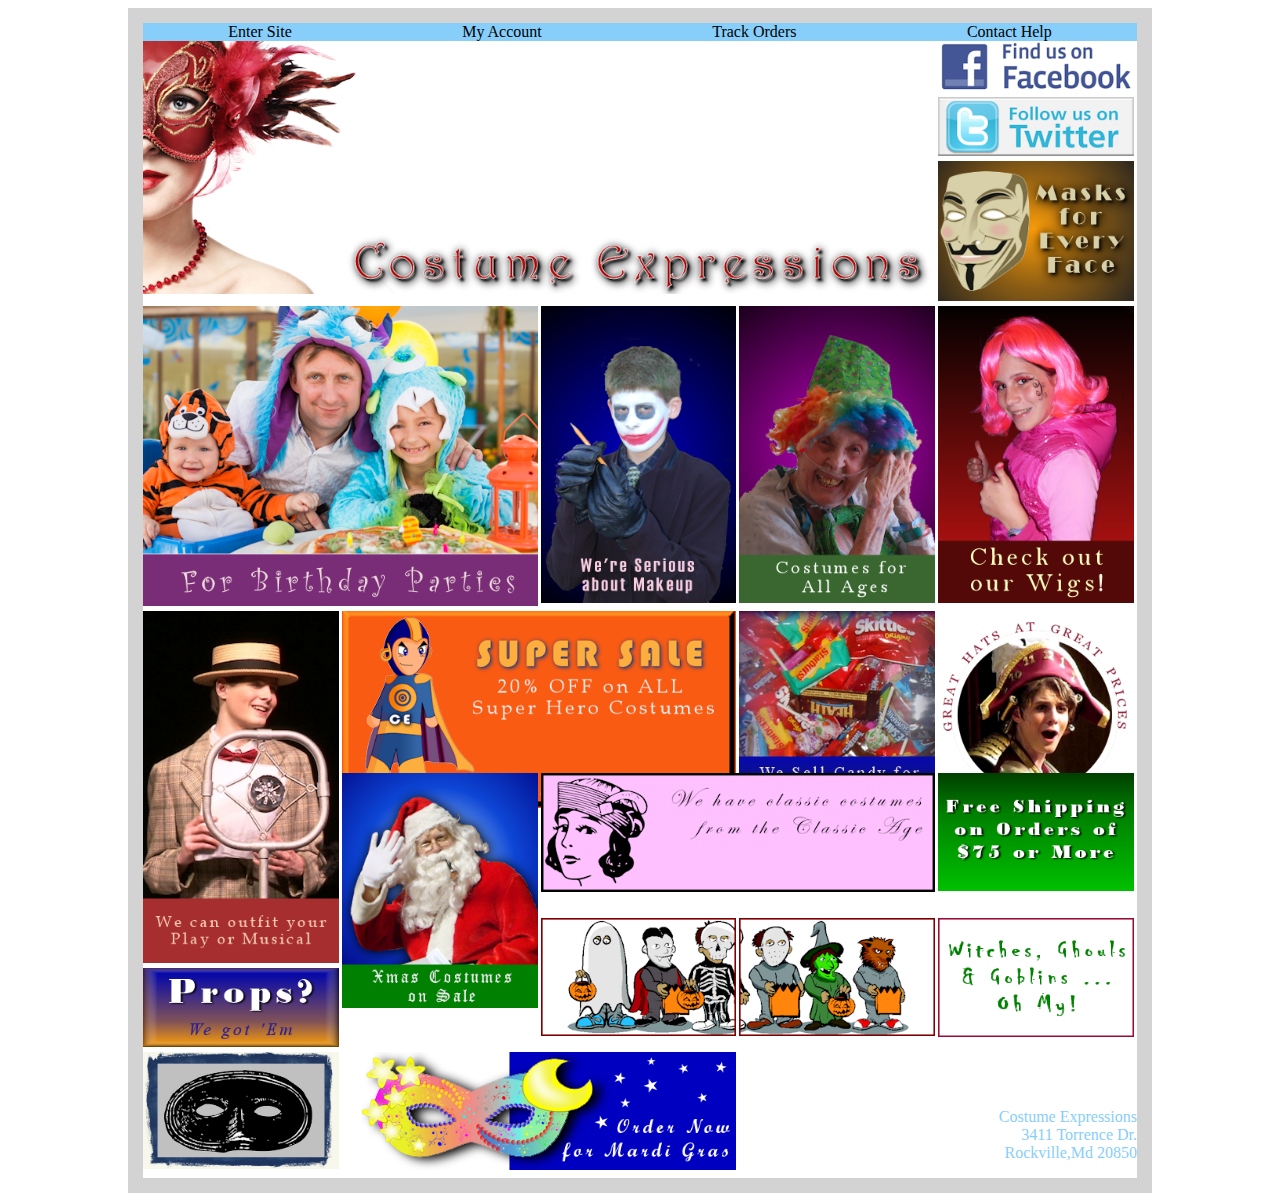
<file: index.html>
<!DOCTYPE html>
<html lang="en">
<head>
    <meta charset="UTF-8">
    <meta http-equiv="X-UA-Compatible" content="IE=edge">
    <meta name="viewport" content="width=device-width, initial-scale=1.0">
    <link rel="stylesheet" href="style3.css">
    <title>Picture Grid</title>
</head>
<body>
    <div class="all">
        <div class="nav">
            <div>Enter Site</div>
            <div>My Account</div>
            <div>Track Orders</div>
            <div>Contact Help</div>
        </div>

        <div class="container">
            <img class="main item" src="images5/main.png" alt="Failed">
            <img class="fb item" src="images5/facebook.png" alt="Failed">
            <img class="twitter item" src="images5/twitter.png" alt="Failed">
            <img class="masks item" src="images5/masks.png" alt="Failed">
            <img class="birthday item" src="images5/birthday.png" alt="Failed">
            <img class="clown item" src="images5/clown.png" alt="Failed">
            <img class="clown2 item" src="images5/oldclown.png" alt="Failed">
            <img class="pink item" src="images5/pink.png" alt="Failed">
            <img class="brown item" src="images5/fan.png" alt="Failed">
            <img class="orange item" src="images5/orange.png" alt="Failed">
            <img class="candy item" src="images5/candy.png" alt="Failed">
            <img class="pirate item" src="images5/pirate.png" alt="Failed">
            <img class="props item" src="images5/props.png" alt="Failed">
            <img class="santa item" src="images5/santa.png" alt="Failed">
            <img class="pink2 item" src="images5/smallpink.png" alt="Failed">
            <img class="green item" src="images5/green.png" alt="Failed">
            <img class="halloween item" src="images5/halloweenpt.1.png" alt="Failed">
            <img class="halloween2 item" src="images5/halloweenpt.2.png" alt="Failed">
            <img class="witch item" src="images5/ohmy.png" alt="Failed">
            <img class="blackmask item" src="images5/blackmask.png" alt="Failed">
            <img class="colormask item" src="images5/colormask.png" alt="Failed">
        </div>   
        <div class="text">
            <p>Costume Expressions <br> 3411 Torrence Dr. <br> Rockville,Md 20850</p>
        </div> 
    </div>
</body>
</html>
</file>
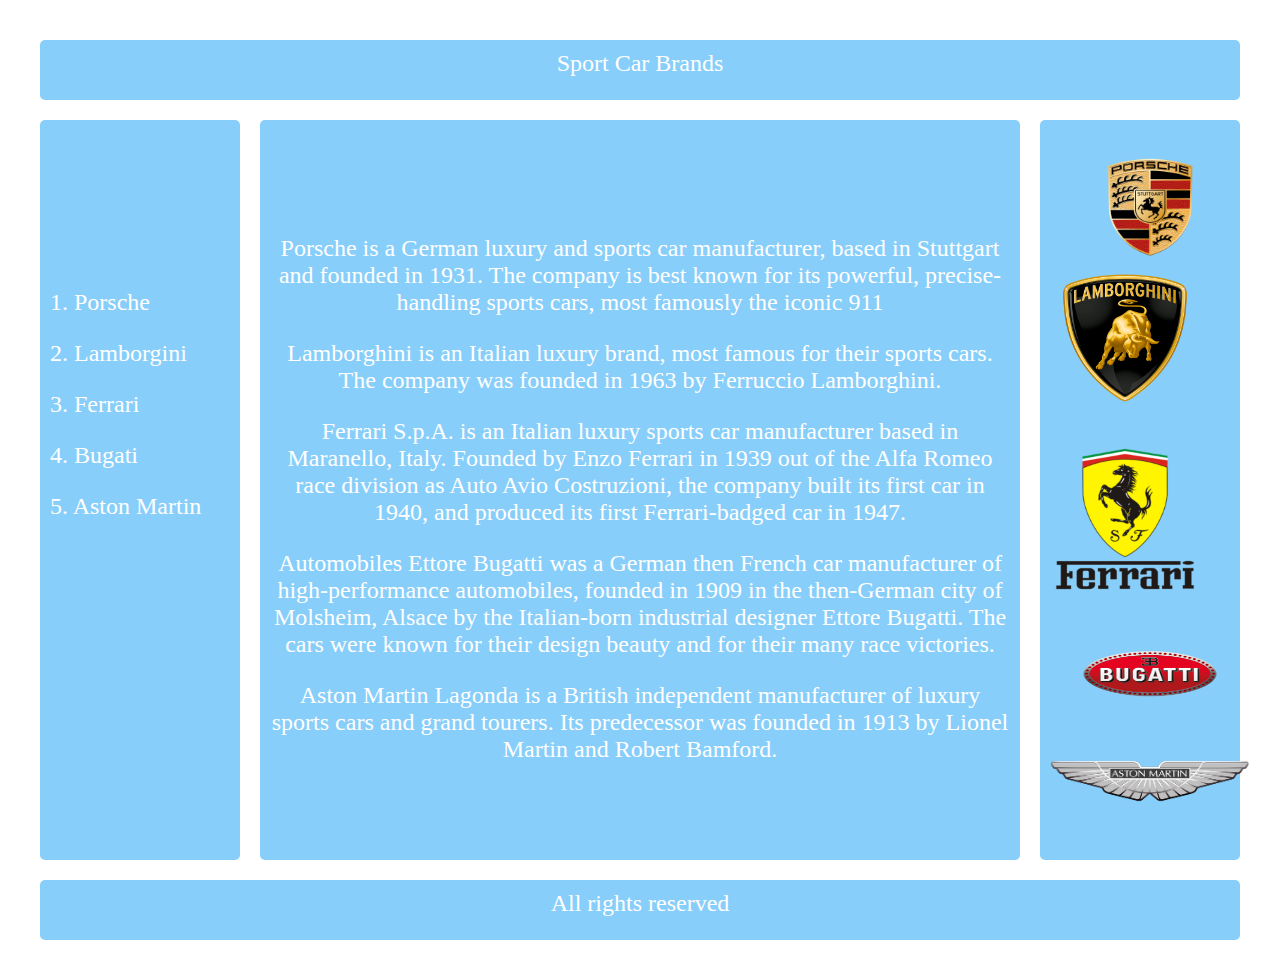
<file: layout.html>
<!DOCTYPE html>
<html lang="en">
<head>
    <meta charset="UTF-8">
    <meta http-equiv="X-UA-Compatible" content="IE=edge">
    <meta name="viewport" content="width=device-width, initial-scale=1.0">
    <link rel="stylesheet" href="style.css">
    <title>Simple Layout Using Grid</title>
</head>
<body>
    <div class="wrapper">
        <div class="box header">Sport Car Brands</div>
        <div class="box sidebar">
            <br>
            <br>
            <br>
            <br>
            <br>
            <p>1. Porsche</p>
            <p>2. Lamborgini</p>
            <p>3. Ferrari</p>
            <p>4. Bugati</p>
            <p>5. Aston Martin</p>
        </div>
        <div class="box sidebar2">
            <br>
            <img src="images5/Porsche-Logo.png" width="200px" height="100px">
            <img src="images5/lamborghini-logo-1000x1100.png" width="150px" height="150px">
            <img src="images5/ferrari-logo.png" width="150px" height="200px">
            <img src="images5/Bugatti-logo-1024x768.png" width="200px" height="100px">
            <img src="images5/Aston_Martin_Lagonda_brand_logo.png" width="200px" height="100px">
            
        </div>
        <div class="box content">
            <br>
            <br>
            <br>
            <p>Porsche is a German luxury and sports car manufacturer, based in Stuttgart and founded in 1931. The company is best known for its powerful, precise-handling sports cars, most famously the iconic 911</p>
            <p>Lamborghini is an Italian luxury brand, most famous for their sports cars. The company was founded in 1963 by Ferruccio Lamborghini.</p>
            <p>Ferrari S.p.A. is an Italian luxury sports car manufacturer based in Maranello, Italy. Founded by Enzo Ferrari in 1939 out of the Alfa Romeo race division as Auto Avio Costruzioni, the company built its first car in 1940, and produced its first Ferrari-badged car in 1947.</p>
            <p>Automobiles Ettore Bugatti was a German then French car manufacturer of high-performance automobiles, founded in 1909 in the then-German city of Molsheim, Alsace by the Italian-born industrial designer Ettore Bugatti. The cars were known for their design beauty and for their many race victories.</p>
            <p>Aston Martin Lagonda is a British independent manufacturer of luxury sports cars and grand tourers. Its predecessor was founded in 1913 by Lionel Martin and Robert Bamford.</p>
        </div>
        <div class="box footer">All rights reserved</div>
    </div>
</body>
</html>
</file>
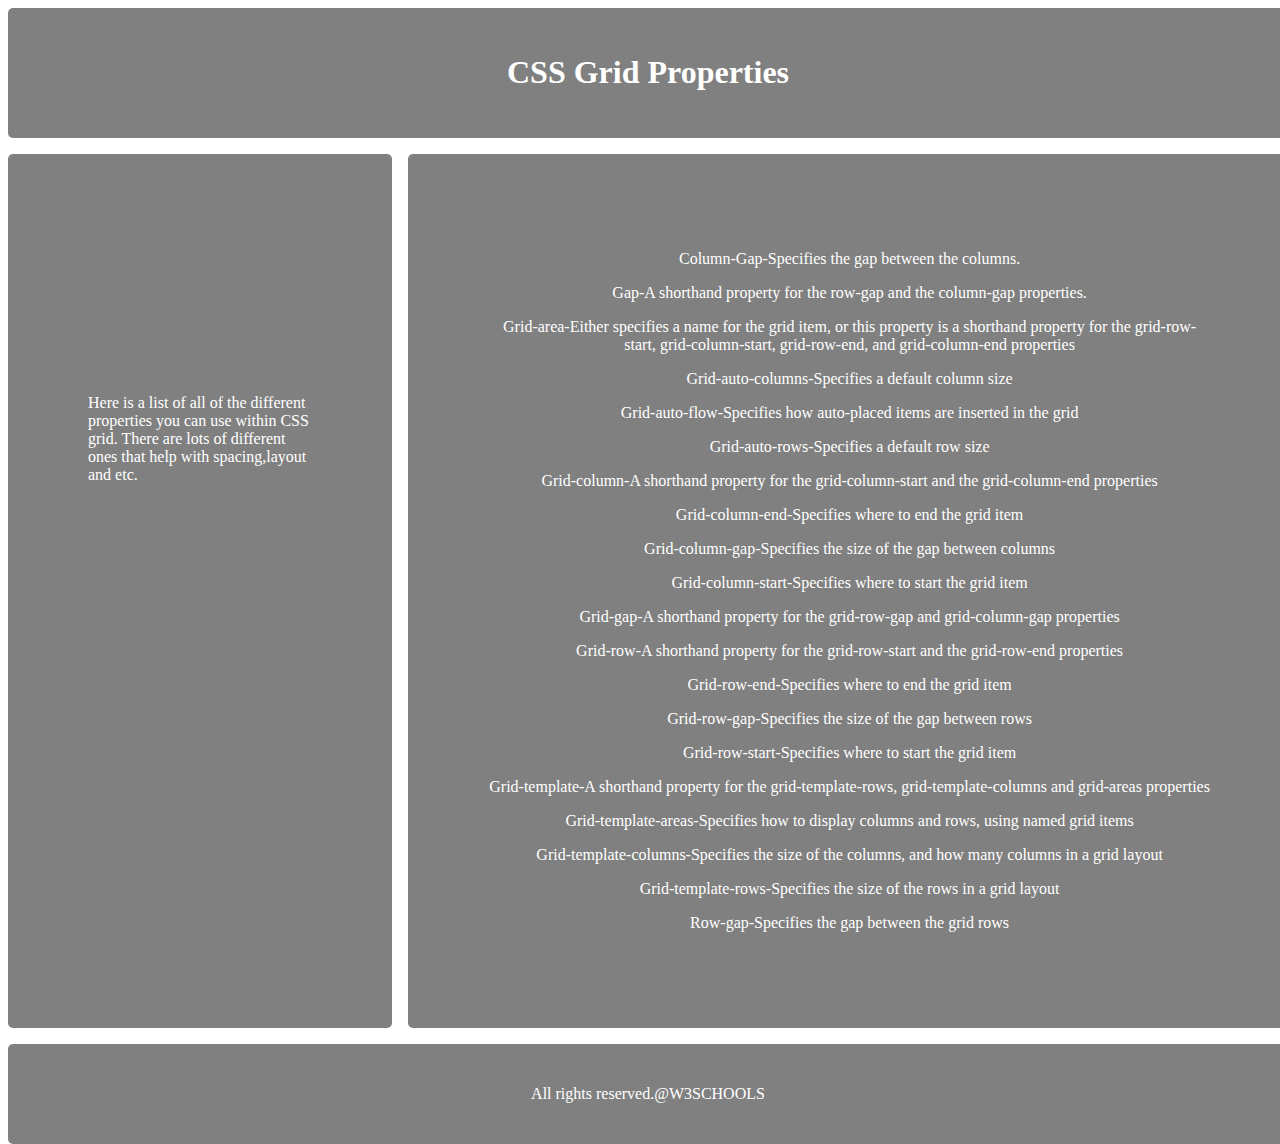
<file: practice.html>
<!DOCTYPE html>
<html lang="en">
<head>
    <meta charset="UTF-8">
    <meta http-equiv="X-UA-Compatible" content="IE=edge">
    <meta name="viewport" content="width=device-width, initial-scale=1.0">
    <link rel="stylesheet" href="style2.css">
    <title>Practice Grids</title>
</head>
<body>
    <div class="wrapper">
        <div class="box header">
            <h1>CSS Grid Properties</h1>
        </div>
        <div class="sub">
        <div class="box sidebar">
            <br>
            <br>
            <br>
            <br>
            <br>
            <br>
            <br>
            <br>
            <p>Here is a list of all of the different properties you can use within CSS grid. There are lots of different ones that help with spacing,layout and etc.</p>
        </div>
        <div class="box content">
            <p> Column-Gap-Specifies the gap between the columns.</p>
            <p>Gap-A shorthand property for the row-gap and the column-gap properties.</p>
            <p>Grid-area-Either specifies a name for the grid item, or this property is a shorthand property for the grid-row-start, grid-column-start, grid-row-end, and grid-column-end properties</p>
            <p> Grid-auto-columns-Specifies a default column size</p>
            <p> Grid-auto-flow-Specifies how auto-placed items are inserted in the grid</p>
            <p>Grid-auto-rows-Specifies a default row size</p>
            <p>Grid-column-A shorthand property for the grid-column-start and the grid-column-end properties</p>
            <p> Grid-column-end-Specifies where to end the grid item</p>
            <p>Grid-column-gap-Specifies the size of the gap between columns</p>
            <p>Grid-column-start-Specifies where to start the grid item</p>
            <p> Grid-gap-A shorthand property for the grid-row-gap and grid-column-gap properties</p>
            <p> Grid-row-A shorthand property for the grid-row-start and the grid-row-end properties</p>
            <p>Grid-row-end-Specifies where to end the grid item</p>
            <p>Grid-row-gap-Specifies the size of the gap between rows</p>
            <p>Grid-row-start-Specifies where to start the grid item</p>
            <p>Grid-template-A shorthand property for the grid-template-rows, grid-template-columns and grid-areas properties</p>
            <p>Grid-template-areas-Specifies how to display columns and rows, using named grid items</p>
            <p>Grid-template-columns-Specifies the size of the columns, and how many columns in a grid layout</p>
            <p>Grid-template-rows-Specifies the size of the rows in a grid layout</p>
            <p>Row-gap-Specifies the gap between the grid rows</p>
        </div>
        </div>
        <div class="box footer">
            <p>All rights reserved.@W3SCHOOLS</p>
        </div>
    </div>
</body>
</html>
</file>
<file: style3.css>
body{
    width:80%;
    margin-left: auto;
    margin-right: auto;
}

.all{
    border:lightgray 15px solid;
}

.nav{
    display:flex;
    background-color: lightskyblue;
    justify-content: center;
    justify-content: space-around;
}

.container{
    display:grid;
    grid-template-columns: repeat(5,19.7%);
    grid-template-rows: auto;
    grid-column-gap:3px;
    grid-row-gap:5px;
}

.item{
    height:auto;
    width:100%;
    grid-row:1/5;
}

.main{
    grid-column:1/5;
    grid-row:1/5;
}

.fb{
    grid-column:5;
    grid-row:1;
}

.twitter{
    grid-column: 5;
    grid-row:2;
}

.masks{
    grid-column:5;
    grid-row: 3;
}
.birthday{
    grid-column:1/3;
    grid-row: 4;
}
.clown{
    grid-column:3;
    grid-row: 4;
}
.clown2{
    grid-column:4;
    grid-row: 4;
}
.pink{
    grid-column:5;
    grid-row: 4;

}
.brown{
    grid-column:1;
    grid-row:5;
}
.orange{
    grid-column:2/4;
    grid-row: 5;
}
.candy{
    grid-column:4;
    grid-row: 5;
}
.pirate{
    grid-column:5;
    grid-row: 5;
}
.props{
    grid-column:1;
    grid-row: 6;
}
.santa{
    grid-column:2;
    grid-row: 6;
    margin-top: -195px;
}
.pink2{
    grid-column:3/5;
    grid-row: 6;
    margin-top: -195px;
}
.green{
    grid-column:5;
    grid-row: 6;
    margin-top: -195px;
}
.halloween{
    grid-column:3/4;
    grid-row:6;
    margin-top:-50px;   
}
.halloween2{
    grid-column:4;
    grid-row:6;
    margin-top:-50px; 
}
.witch{
    grid-column:5;
    grid-row:6;
    margin-top:-50px;  
}
.blackmask{
    grid-column:1;
    grid-row:7;
}
.colormask{
    grid-column:2/4;
    grid-row:7;
}
.text{
    grid-column: 5;
    margin-top: -78px;
    text-align: right;
    color:lightskyblue;
}
</file>
<file: style.css>
body{
    margin: 40px;
}

.sidebar{
    grid-area: sidebar;
}

.sidebar2{
    grid-area: sidebar2;
}

.content{
    grid-area: content;
    text-align:center;
}

.header{
    grid-area: header;
    text-align: center;
    text-shadow: 5px rgb(4, 142, 197);
}

.footer{
    grid-area: footer;
    text-align: center;
}

.wrapper{
    display:grid;
    grid-gap:1em;
    grid-template-areas:
    "header"
    "sidebar"
    "content"
    "sidebar2"
    "footer"
    ;
    width: 100vw;
    height: 100vh;
}

.wrapper{
    background-color: white;
    color:lightskyblue;
}

.box{
    background-color: lightskyblue;
    color:white;
    border-radius: 5px;
    padding: 10px;
    font-size: 150%;
}

.header,
.footer{
    background-color: lightskyblue;
}

.sidebar2{
    background-color: lightskyblue;
    color:white;
}

@media only screen and (min-width: 500px){
    .wrapper{
        grid-template-columns: 20% auto;
        grid-template-areas: 
        "header header"
        "sidebar content"
        "sidebar2 sidebar2"
        "footer footer"
        ;
    }
}

@media only screen and (min-width:600px){
    .wrapper{
        grid-gap:20px;
        grid-template-columns: 200px auto 200px;
        grid-template-areas: 
        "header header header"
        "sidebar content sidebar2"
        "footer footer footer"
        ;
        max-width: 100%;
       
    }
}
</file>
<file: style2.css>
.wrapper{
    display:grid;
    grid-template-rows: auto auto auto auto;
    grid-gap:1em;
    width: 100vw;
    height: 100vh;
}

.header{
    background-color: gray;
    padding:25px;
    text-align: center;
}

.sidebar{
    background-color: gray;
    padding:80px;
}

.content{
    background-color: gray;
    padding:80px;
    text-align: center;
}

.sub{
    display:grid;
    grid-template-columns: 30% 69%;
    grid-gap:1em;
}

.footer{
    background-color: gray;
    padding:25px;
    text-align: center;
}

.box{
    background-color: gray;
    color:white;
    border-radius: 5px;
    font-size: 100%;
}
</file>
